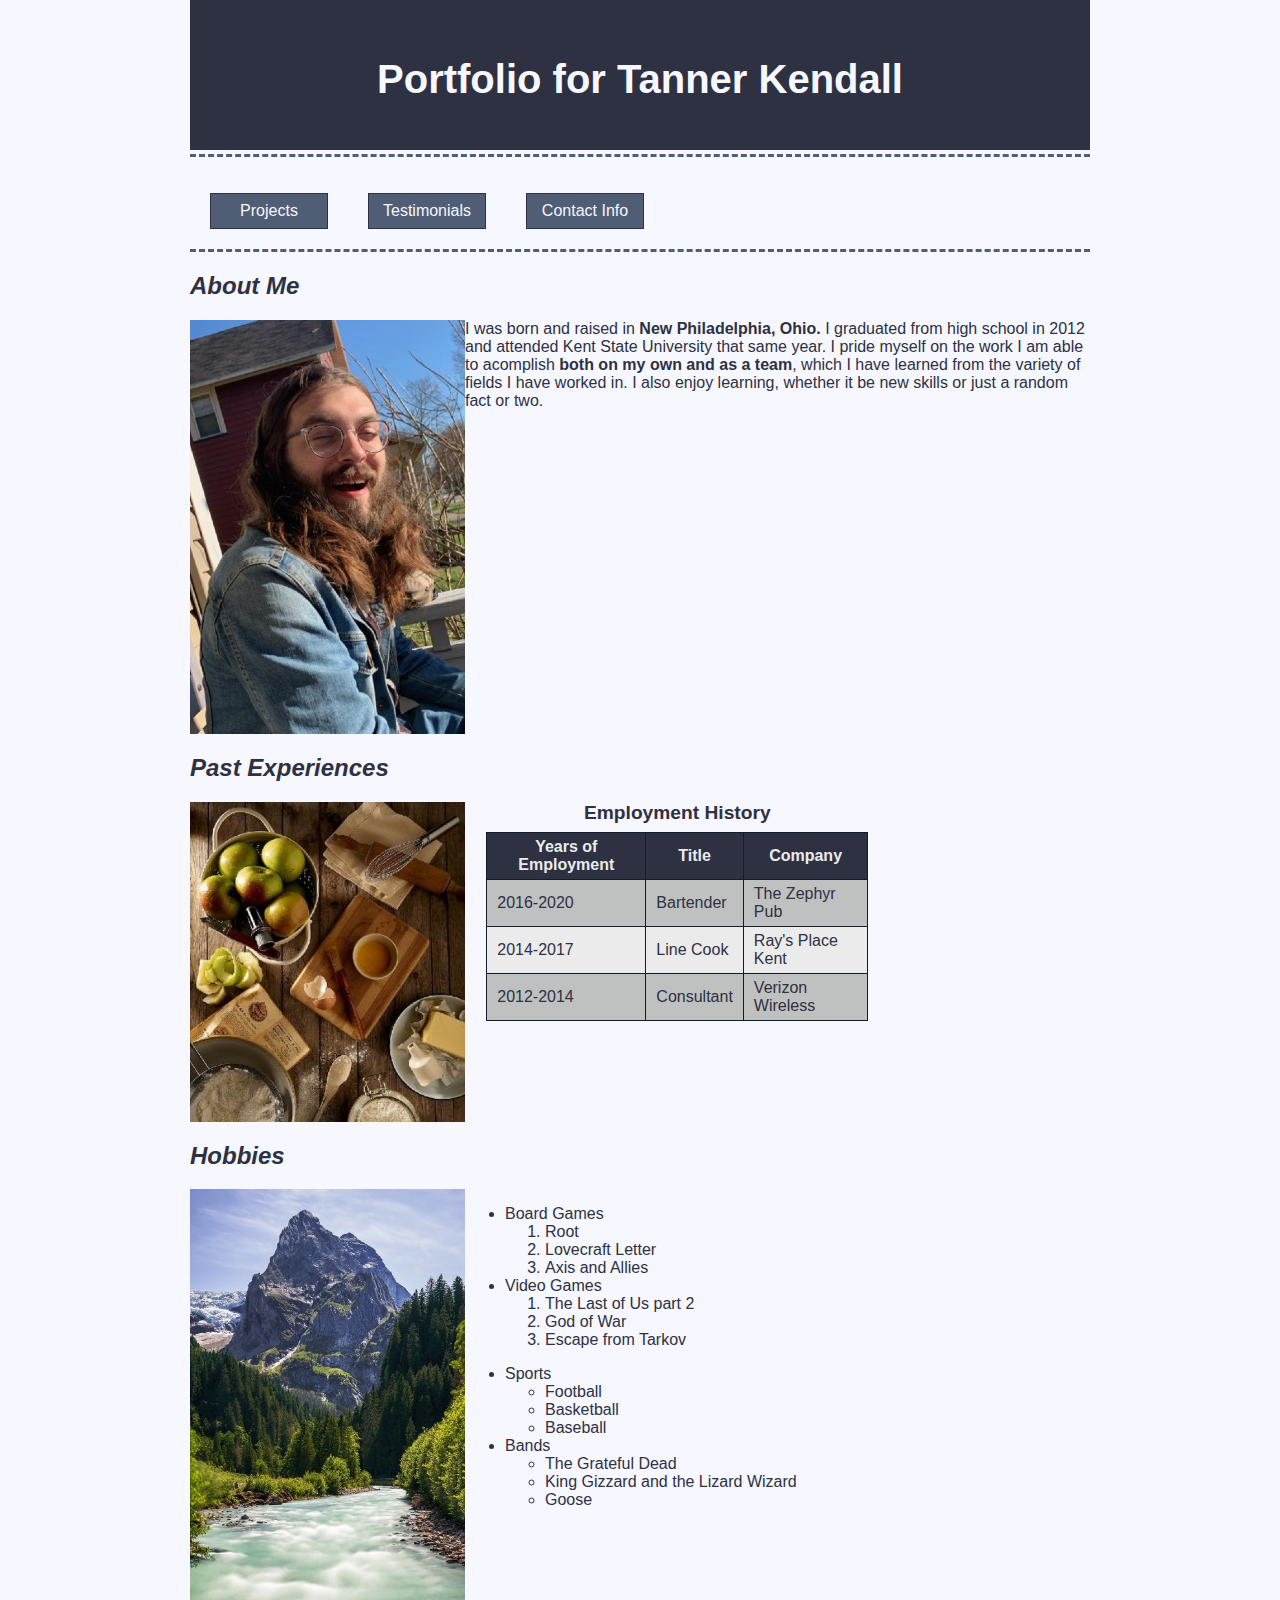
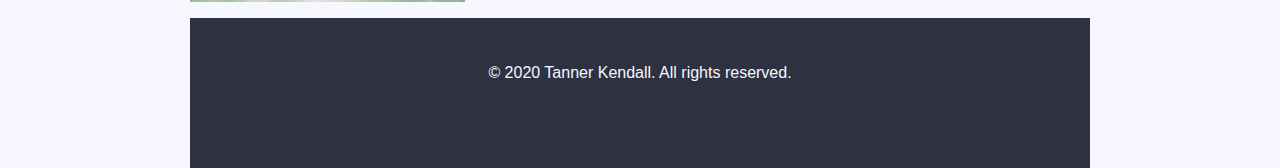
<file: portfolio/index.html>
<!DOCTYPE html>
<!--
  Name: Tanner Kendall
  Date Created: 12/8/2020
  Most recent revision: 12/19/2020
  Rough Draft
-->
<html lang="en">

<head>
  <title>Tanner Kendall's Resume</title>
  <link href="styles/main.css" rel="stylesheet" type="text/css" />
  <style>
    caption {
      font-weight: bold;
      font-size: 1.2em;
      margin-bottom: 8px;
    }

    table, th,td {
      border: 1px solid #0d1f2d;
      border-collapse: collapse;
      padding: 5px 10px;
    }

    table {
      width: 90%;
      margin: auto;
    }

    tr {
      height: 30px;
    }

    th {
      background-color: #2D3142;
      color: #EBEBEB;
    }

    tr:nth-child(odd) {
      background-color: #BFC0C0;
    }

    tr:nth-child(even) {
      background-color: #EBEBEB;
    }


  </style>
</head>

<body>
  <main>

    <header>
      <h1>Portfolio for Tanner Kendall</h1>
    </header>

    <nav>
      <p><a href="projects.html">Projects</a></p>
      <p><a href="testimonials.html">Testimonials</a></p>
      <p><a href="contact.html">Contact Info</a></p>
      <div class="clear-float"></div>
    </nav>


    <section>
      <article id="about-me">
        <h2><em>About Me</em></h2>
        <img src="images/portrait275.jpg" alt="Portrait of Tanner Kendall" />
        <p>I was born and raised in <strong>New Philadelphia, Ohio.</strong>
          I graduated from high school in 2012 and attended Kent State University
          that same year. I pride myself on the work I am able to acomplish <strong>both
          on my own and as a team</strong>, which I have learned from the variety of fields
          I have worked in. I also enjoy learning, whether it be new skills or
          just a random fact or two.</p>
        <div class="clear-float"></div>
      </article>

      <article id="past-experiences">
        <h2><em>Past Experiences</em></h2>
        <img src="images/cooking275.jpg" alt="Photo of cooking ingredients" />
        <div class="right-content">

        <table>
            <caption>Employment History</caption>
            <thead>
              <tr>
                <th>Years of Employment</th>
                <th>Title</th>
                <th>Company</th>
              </tr>
            </thead>
            <tbody>
              <tr>
                <td>2016-2020</td>
                <td>Bartender</td>
                <td>The Zephyr Pub</td>
              </tr>
              <tr>
                <td>2014-2017</td>
                <td>Line Cook</td>
                <td>Ray's Place Kent</td>
              </tr>
              <tr>
                <td>2012-2014</td>
                <td>Consultant</td>
                <td>Verizon Wireless</td>
              </tr>
            </tbody>
          </table>
        </div>
        <div class="clear-float"></div>

      </article>

      <article id="hobbies">
        <h2><em>Hobbies</em></h2>
        <img src="images/travel275.jpg" alt="Photo of mountain" />
        <div class="right-content">
          <ul>
            <li>Board Games</li>
            <ol>
              <li>Root</li>
              <li>Lovecraft Letter</li>
              <li>Axis and Allies</li>
            </ol>
            <li>Video Games</li>
            <ol>
              <li>The Last of Us part 2</li>
              <li>God of War</li>
              <li>Escape from Tarkov</li>
            </ol>
          </ul>
          <ul>
            <li>Sports</li>
            <ul>
              <li>Football</li>
              <li>Basketball</li>
              <li>Baseball</li>
            </ul>
            <li>Bands</li>
            <ul>
              <li>The Grateful Dead</li>
              <li>King Gizzard and the Lizard Wizard</li>
              <li>Goose</li>
            </ul>
          </ul>
        </div>
        <div class="clear-float"></div>
      </article>
    </section>

    <footer>
      <p>&copy; 2020 Tanner Kendall. All rights reserved.</p>
    </footer>

    </main>
</body>
</html>
</file>
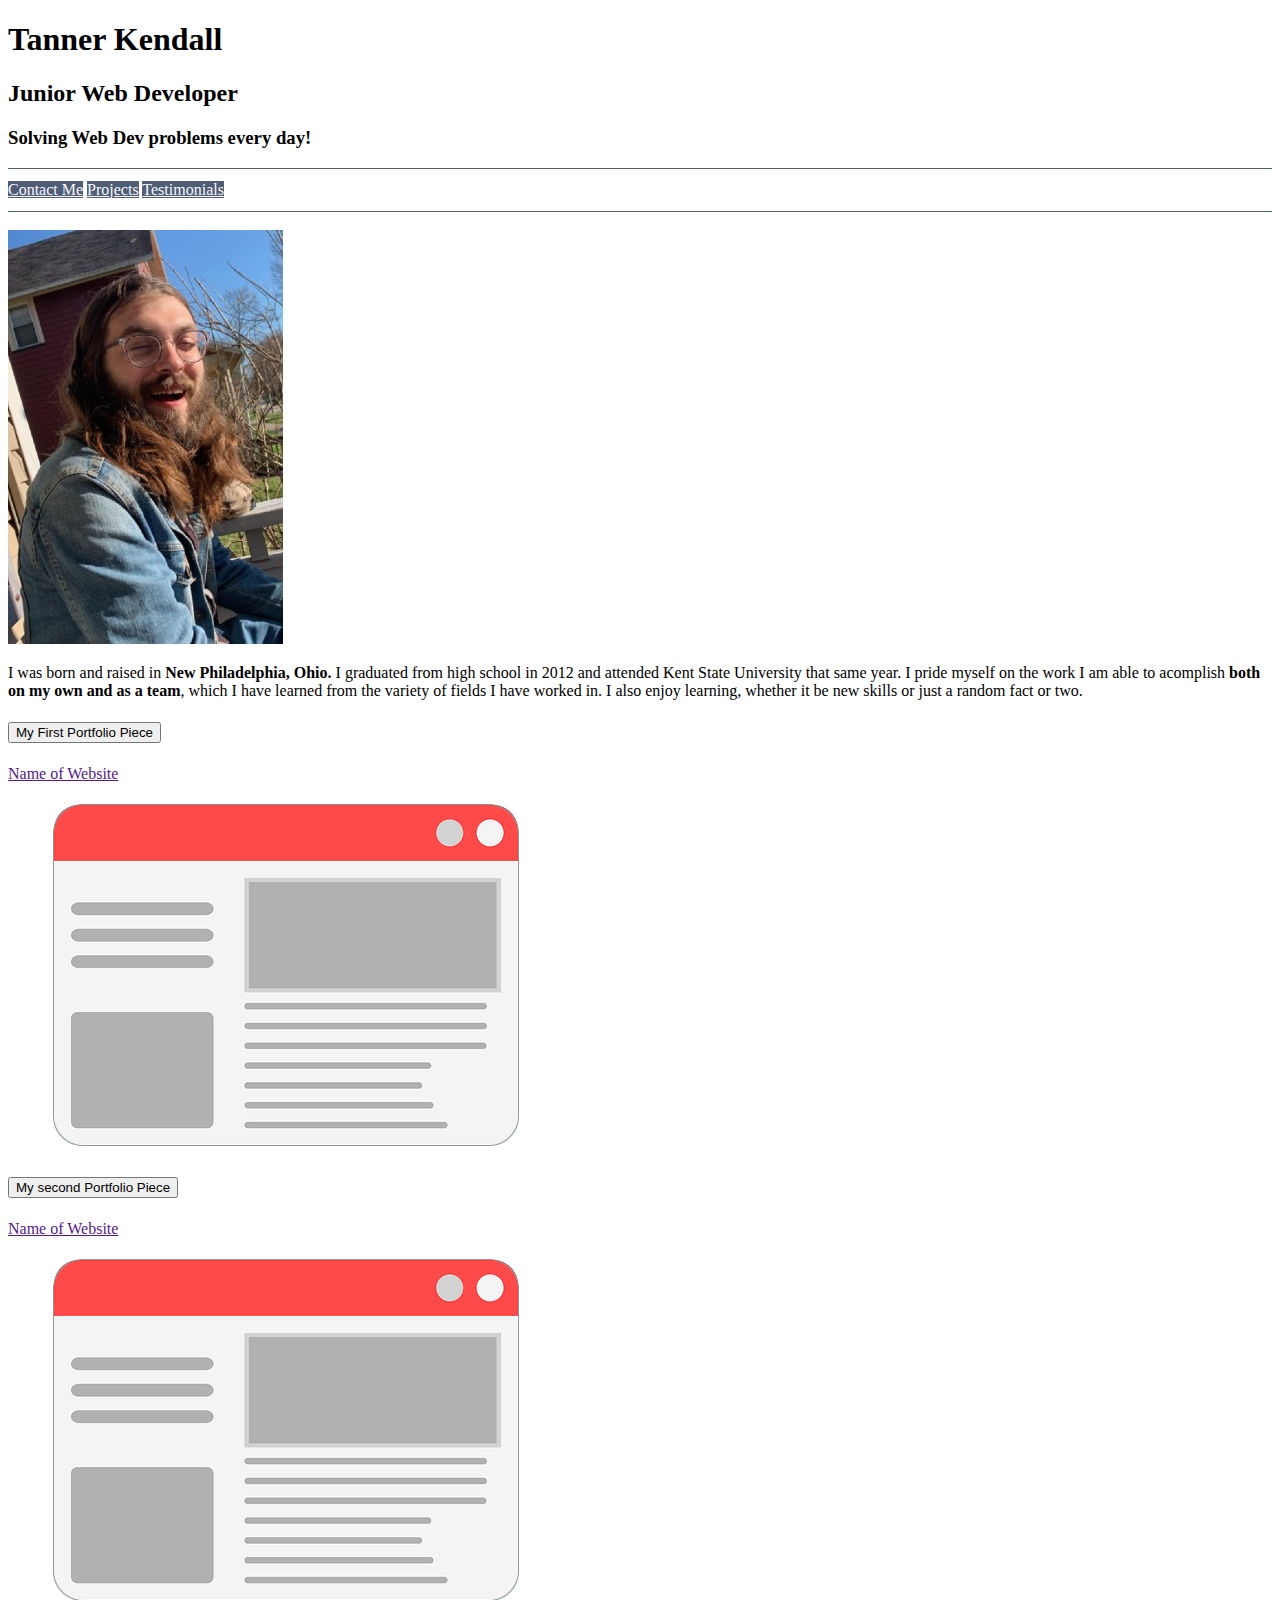
<file: portfolio/bootstrap-examples.html>
<!DOCTYPE html>

<html lang="en">

  <head>
    <meta charset="utf-8">
    <meta name="viewport" content="width=device-width, initial-scale=1, shrink-to-fit=no">
    <title>Bootstrap Examples</title>

    <!-- Bootstrap CDN copied from https://getbootstrap.com/docs/4.1/getting-started/download/ -->
     <link href="https://stackpath.bootstrapcdn.com/bootstrap/4.1.3/css/bootstrap.min.css" rel="stylesheet"
     integrity="sha384-MCw98/SFnGE8fJT3GXwEOngsV7Zt27NXFoaoApmYm81iuXoPkFOJwJ8ERdknLPMO" crossorigin="anonymous">

     <style>
      nav {
        border-top: thin #4F5D75 solid;
        border-bottom: thin #4F5D75 solid;
        padding-top: 12px;
        padding-bottom: 12px;
      }

      nav .btn {
        background-color: #4F5D75;
        color: #F7F7FF;
      }

      nav .btn:hover {
        font-weight: bold;
      }

     </style>

  </head>

  <body>



    <div class="container-fluid">

      <header class="jumbotron">
        <h1>Tanner Kendall</h1>
        <h2 class="font-italic">Junior Web Developer</h2>
        <h3 class="text-right mt-5">Solving Web Dev problems every day!</h3>
      </header>

      <nav>
        <a class= "btn badge-pill" href="contact.html">Contact Me</a>
        <a class= "btn badge-pill" href="projects.html">Projects</a>
        <a class= "btn badge-pill" href="testimonials.html">Testimonials</a>
      </nav>

    </br>

      <div class="row">

        <div class="col-lg-3" "col-md">
          <img src="images/portrait275.jpg" alt="Photo of Tanner Kendall" class="img-fluid" />
        </div>

        <div class="col-lg-9" "col-md">
          <p>I was born and raised in <strong>New Philadelphia, Ohio.</strong>
            I graduated from high school in 2012 and attended Kent State University
            that same year. I pride myself on the work I am able to acomplish <strong>both
            on my own and as a team</strong>, which I have learned from the variety of fields
            I have worked in. I also enjoy learning, whether it be new skills or
            just a random fact or two.</p>
        </div>

      </div>

      <div class="accordion" id="accordionExample">
        <div class="card">
          <div class="card-header" id="portfolio01">
            <h5 class="mb-0">
              <button class="btn btn-link" type="button" data-toggle="collapse" data-target="#collapseOne"
              aria-expanded="false" aria-controls="collapseOne">My First Portfolio Piece</button>
            </h5>
          </div>
          <div id="collapseOne" class="collapse" aria-labelledby="headingOne" data-parent="#accordionExample">
            <div class="card-body">
              <p><a href="" target="_blank">Name of Website</a></p>
              <figure><img src="images/website-1778529.png" alt="Screenshot of home page" /></figure>
            </div>
          </div>
        </div>

      </div>

      <div class="accordion" id="accordionExample">
        <div class="card">
          <div class="card-header" id="portfolio02">
            <h5 class="mb-0">
              <button class="btn btn-link" type="button" data-toggle="collapse" data-target="#collapseTwo"
              aria-expanded="false" aria-controls="collapseOne">My second Portfolio Piece</button>
            </h5>
          </div>
          <div id="collapseTwo" class="collapse" aria-labelledby="headingTwo" data-parent="#accordionExample">
            <div class="card-body">
              <p><a href="" target="_blank">Name of Website</a></p>
              <figure><img src="images/website-1778529.png" alt="Screenshot of home page" /></figure>
            </div>
          </div>
        </div>

      </div>

    <!-- CDN links copied from https://getbootstrap.com/docs/4.1/getting-started/download/ -->
     <script src="https://code.jquery.com/jquery-3.3.1.slim.min.js" integrity="sha384-q8i/X+965DzO0rT7abK41JStQIAqVgRVzpbzo5smXKp4YfRvH+8abtTE1Pi6jizo" crossorigin="anonymous"></script>
     <script src="https://cdnjs.cloudflare.com/ajax/libs/popper.js/1.14.3/umd/popper.min.js" integrity="sha384-ZMP7rVo3mIykV+2+9J3UJ46jBk0WLaUAdn689aCwoqbBJiSnjAK/l8WvCWPIPm49" crossorigin="anonymous"></script>
     <script src="https://stackpath.bootstrapcdn.com/bootstrap/4.1.3/js/bootstrap.min.js" integrity="sha384-ChfqqxuZUCnJSK3+MXmPNIyE6ZbWh2IMqE241rYiqJxyMiZ6OW/JmZQ5stwEULTy" crossorigin="anonymous"></script>

    </div>

  </body>

</html>
</file>
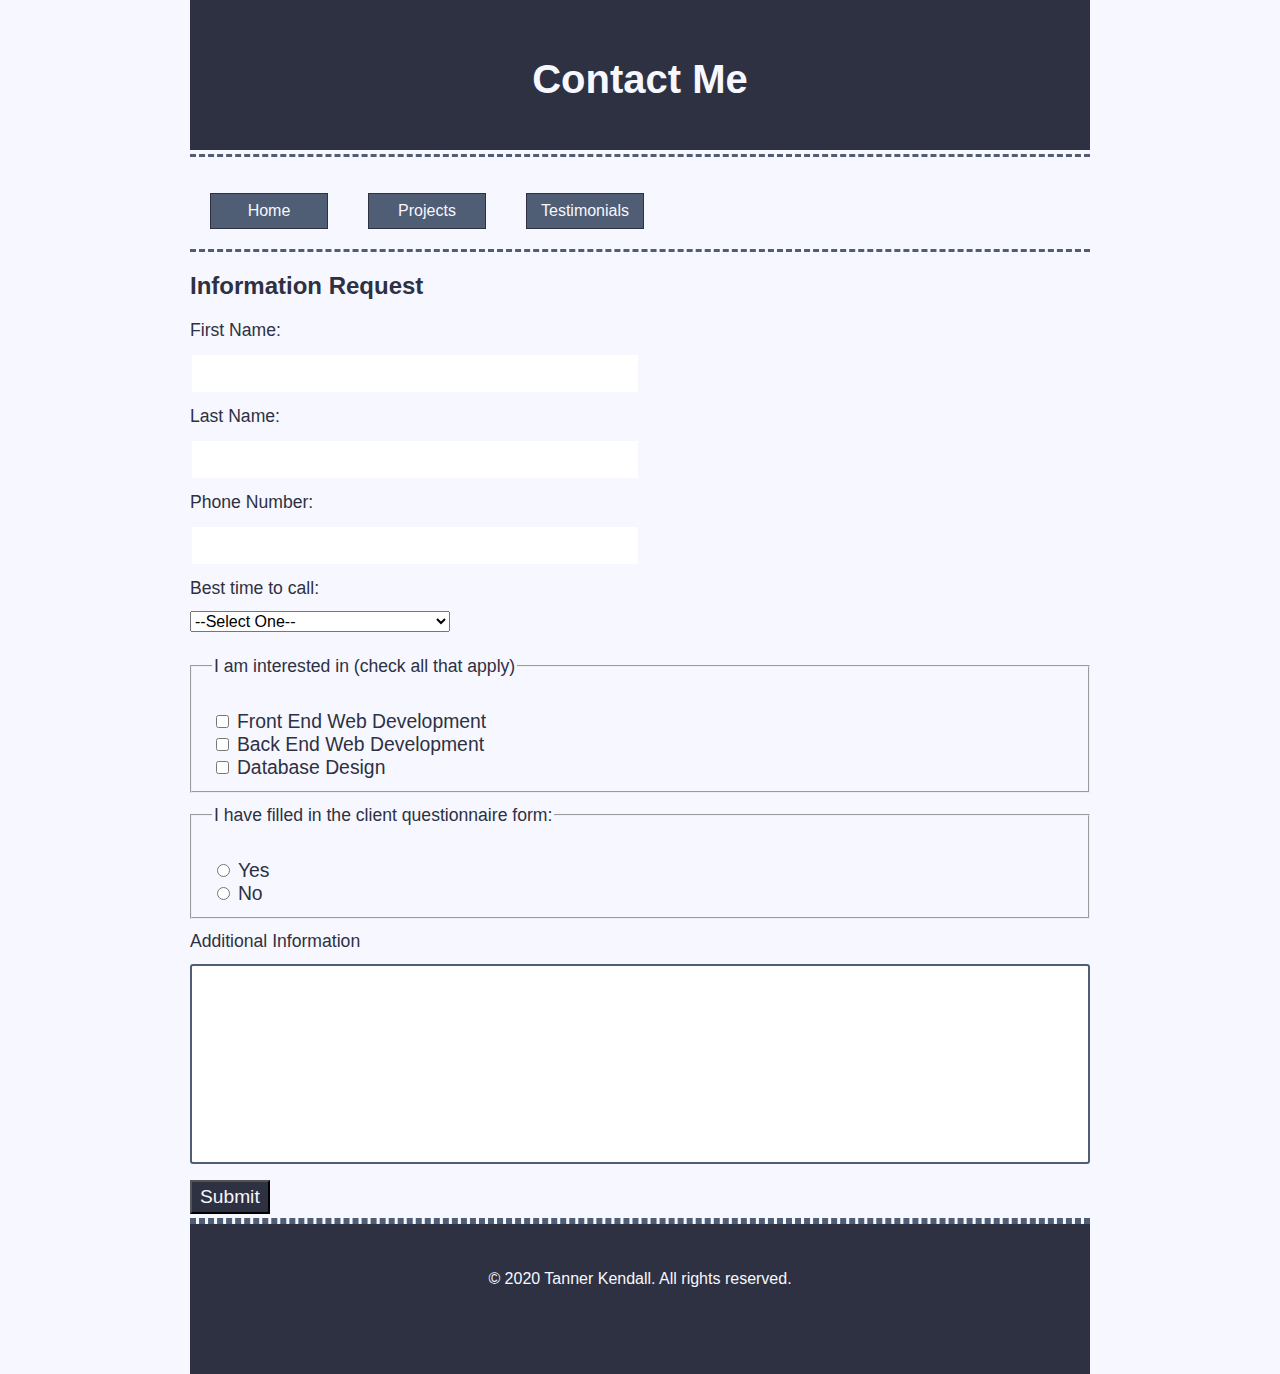
<file: portfolio/contact.html>
<!DOCTYPE html>
<!--
    Name: Tanner Kendall
    Date Created: 12/10/2020
    Most recent revision:
-->
<html lang="en">
  <head>
    <title>Contact Info</title>
    <link href="styles/contact.css" rel="stylesheet" type="text/css" />
    <link href="styles/main.css" rel="stylesheet" type="text/css" />
  </head>

  <body>
    <header>
      <h1>Contact Me</h1>
    </header>

    <nav>
      <p><a href="index.html">Home</a></p>
      <p><a href="projects.html">Projects</a></p>
      <p><a href="testimonials.html">Testimonials</a></p>
      <div class="clear-float"></div>
    </nav>

    <main>
      <h2>Information Request</h2>
      <form action="submit.html" method="POST">
        <label for="firstName">First Name:</label><br/>
        <input type="text" id="firstName" name="firstName"><br/>
        <label for="lastName">Last Name:</label><br/>
        <input type="text" id="lastName" name="lastName"><br/>
        <label for="phonenumber">Phone Number:</label><br/>
        <input type="text" id="phonenumber" name="phonenumber"><br/>

        <label for="contact">Best time to call:</label><br/>
        <select id="contact" name="contact">
          <option value="default" selected>--Select One--</option>
          <option value="morning">Morning (8am to 12pm Eastern)</option>
          <option value="afternoon">Afternoon (12pm to 5pm Eastern)</option>
          <option value="evening">Evening (5pm to 8pm Eastern)</option>
        </select>

        <fieldset>
          <legend>I am interested in (check all that apply)</legend>
          <br/>
          <input type="checkbox" id="frontEnd" name="interest" value="frontEnd">
          <label for="frontEnd">Front End Web Development</label><br/>
          <input type="checkbox" id="backEnd" name="interest" value="backEnd">
          <label for="backEnd">Back End Web Development</label><br/>
          <input type="checkbox" id="database" name="interest" value="database">
          <label for="database">Database Design</label><br/>
        </fieldset>

        <fieldset>
          <legend>I have filled in the client questionnaire form:</legend><br/>
          <input type="radio" id="choice1" name="questionnaire" value="yes">
          <label for="choice1">Yes</label><br/>
          <input type="radio" id="choice2" name="questionnaire" value="no">
          <label for="choice2">No</label><br/>
        </fieldset>

        <label for="info">Additional Information</label><br/>
        <textarea id="info" name="info"></textarea><br/>

        <input type="submit" name="submit" value="Submit">


      </form>
    </main>

    <nav>

    </nav>

    <footer>
        <p>&copy; 2020 Tanner Kendall. All rights reserved.</p>
    </footer>
  </body>
</html>
</file>
<file: portfolio/styles/main.css>
/*
Creator: Tanner Kendall
Date created: 12/19/2020
Date last modified:
*/

body {
  background-color: #F7F7FF;
  font-family: arial, helvetica, sans-serif;
  color: #2D3142;
  max-width: 900px;
  margin: 0 auto;
}

header, footer {
  background-color: #2D3142;
  color: #F7F7FF;
  height: 100px;
  text-align: center;
  padding: 30px 10px 20px 10px;
}

h1 {
  font-size: 2.5em;
}

nav {
  border-top: 3px dashed #4F5D75;
  border-bottom: 3px dashed #4F5D75;
  margin-top: 4px;
}

.clear-float {
  clear:both;
}

article img {
  float:left;
}

.right-content {
  float:left;
}

article {
  margin-bottom: 16px;
}

nav a {
  background-color: #4F5D75;
  color: #F7F7FF;
  padding: 8px;
  border: thin solid #2D3142;
  text-decoration: none;
  text-align: center;
  display: block;
  margin: 20px;
  width: 100px;
  float: left;
}

nav a:visited {
  color: #BDD5EA;
}

nav a:hover {
  background-color: #F7F7FF;
  color: #4F5D75;
}

nav a:active {
  font-weight: bold;
}
</file>
<file: portfolio/styles/contact.css>
/*
Creator: Tanner Kendall
Date created: 12/19/2020
Date last modified:
*/

body {
  background-color: #F7F7FF;
  font-family: arial, helvetica, sans-serif;
  color: #2D3142;
}

header, footer {
  background-color: #2D3142;
  color: #F7F7FF;
  height: 100px;
  text-align: center;
  padding: 30px 10px 20px 10px;
}

h1 {
  font-size: 2.5em;
}

nav {
  border-top: 3px dashed #4F5D75;
  border-bottom: 3px dashed #4F5D75;
  margin-top: 4px;
}

label, fieldset {
  font-size: 1.1em;
}

input[type=text] {
  border: 2px solid #F7F7FF;
  width: 50%;
  padding: 8px 8px;
  margin:12px 0;
  box-sizing: border-box;
  font-size: 1.1em;
}

fieldset {
  background-color: #F7F7FF;
  width: 100%;
  padding: 12px 20px;
  margin: 12px 0;
  box-sizing: border-box;
}

select, textarea {
  margin: 12px 0;
  font-size: 1em;
}

input[type=submit] {
  font-size: 1.2em;
  background-color: #2D3142;
  color: #F7F7FF;
  padding: 4px 8px;
}

input[type=submit]:hover {
  background-color: #F7F7FF;
  color: #2D3142;
}

textarea {
  width: 100%;
  height: 200px;
  padding: 12px 20px;
  margin: 12px 0;
  box-sizing: border-box;
  border: 2px solid #4F5D75;
  border-radius: 3px;
  background-color: #fff;
  resize: none;
}
</file>
